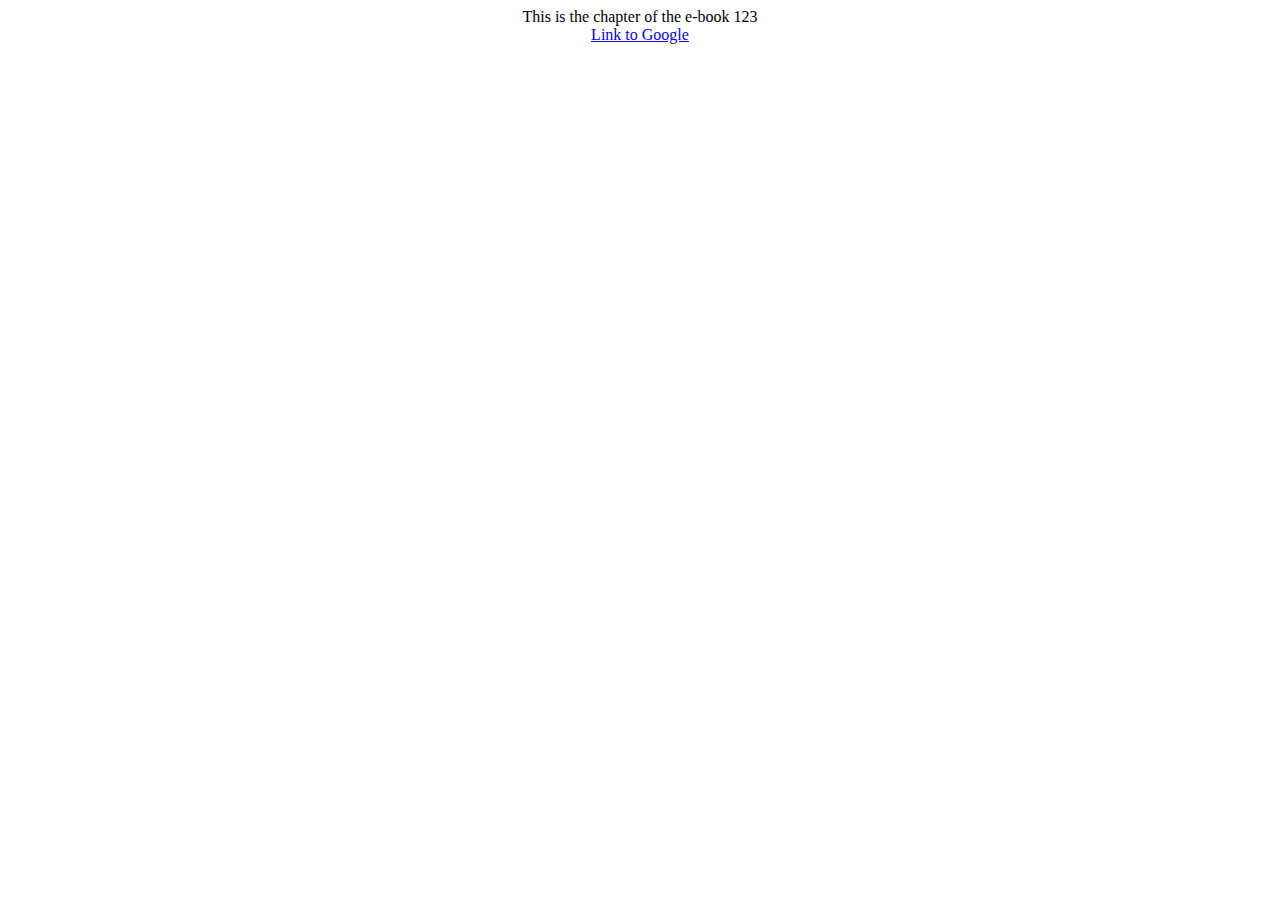
<file: index2.html>
<html>
  <head>
    <link href="styles/main-styles2.css" rel="stylesheet" type="text/css">
  </head>

  <body>
    <section id=#intro class="chapter">
      This is the chapter of the e-book 123
    </section>
    <div class="chapter"><a href="google.com">Link to Google</a></div>
  </body>
</html>
</file>
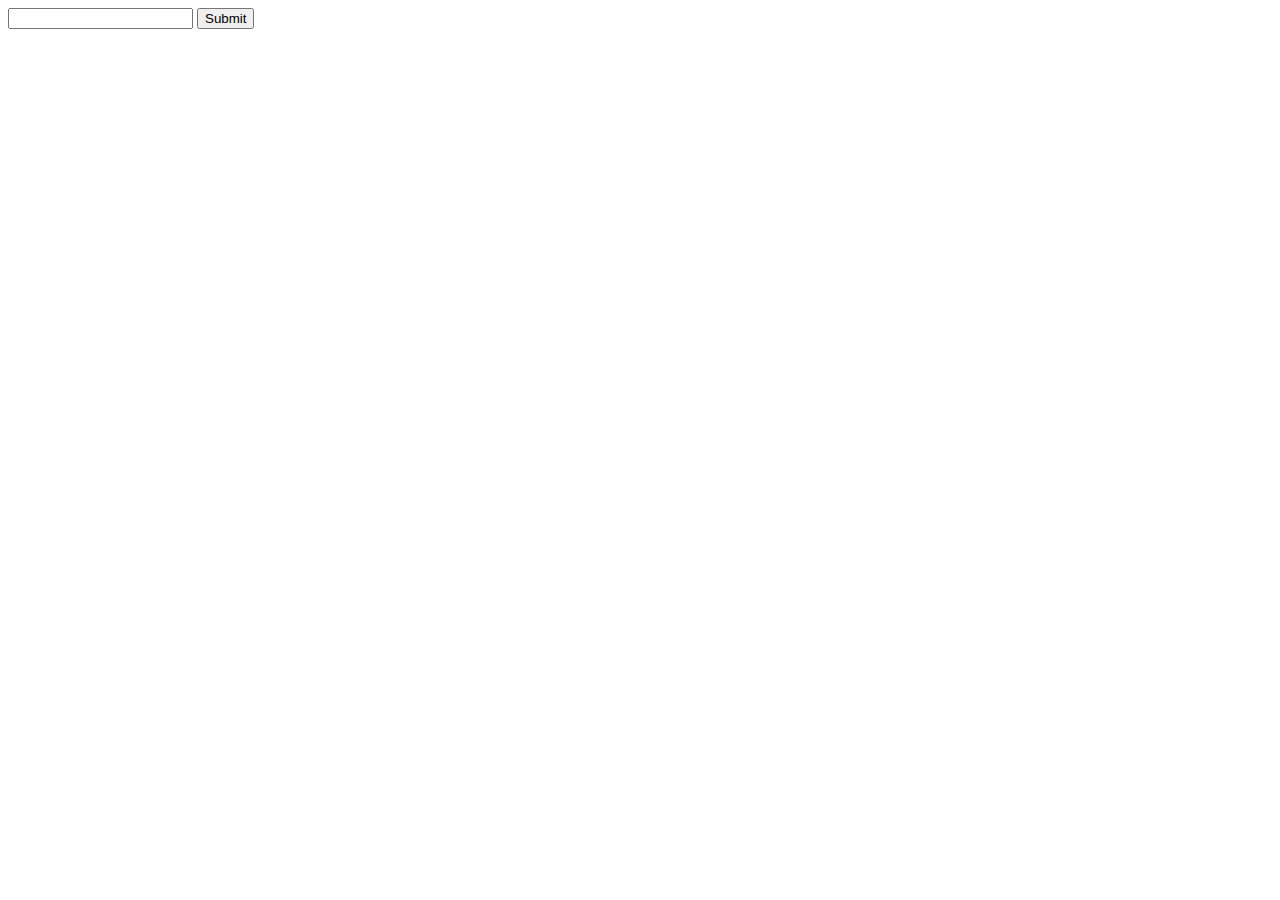
<file: javascript_in_class/html_practice.html>
<html>
  <body onload="myLoadingFunction()">
    <script src="javascript_practice.js"></script>
    <input id="my_input" type="textarea">
    </input>
    <input type="submit" onclick="submitInput()"/>
    <div id="comment"></div>
  </body>
</html>
</file>
<file: styles/main-styles2.css>
.chapter {
  text-align:center;
}

#intro {
  text-align:left;
}
</file>
